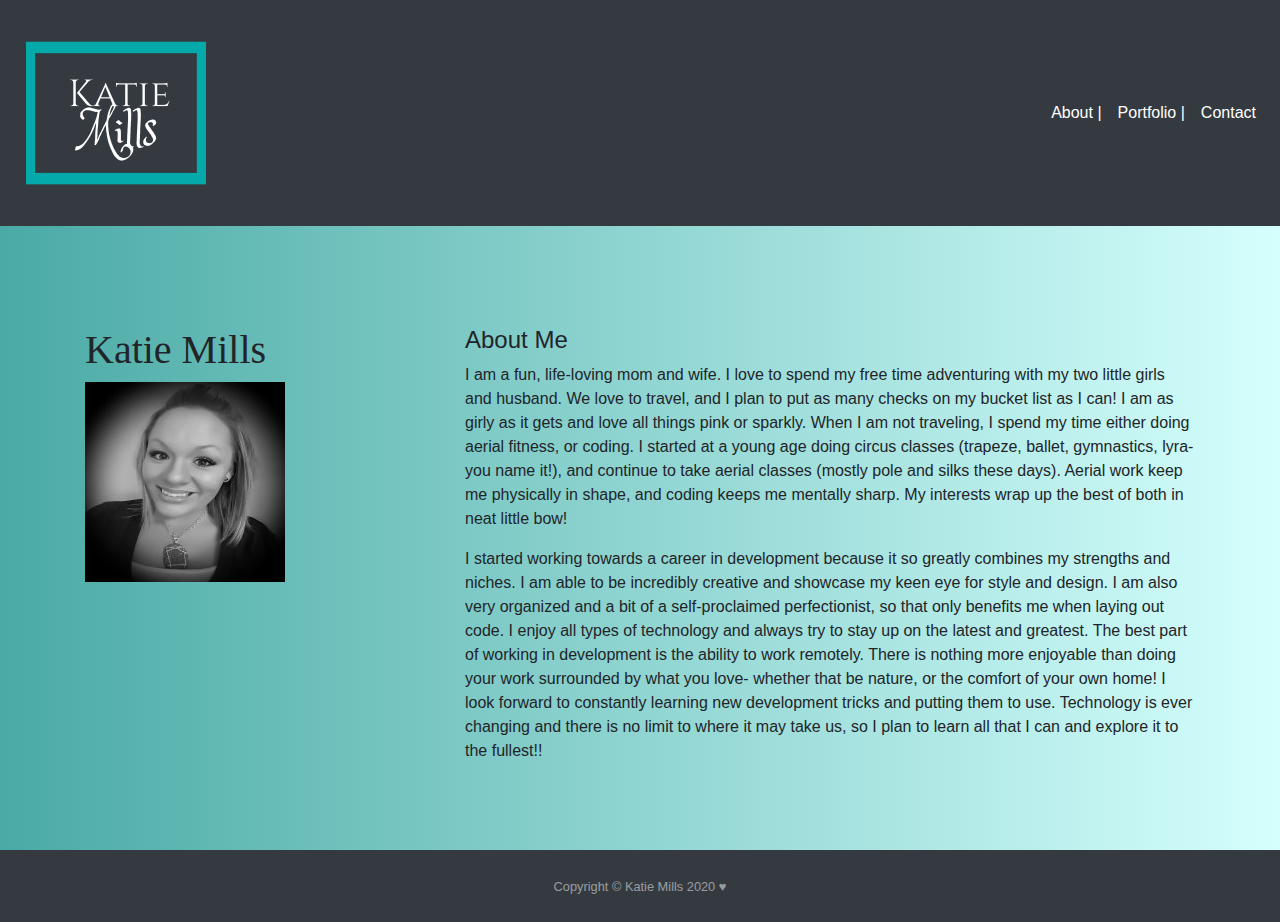
<file: index.html>
<!doctype html>
<html lang="en-us">

<head>
  <meta charset="UTF-8">
  <meta name="viewport" content="width=device-width, initial-scale=1.0">
  <meta http-equiv="X-UA-Compatible" content="ie=edge">

  <title>About Me | Katie Mills</title>
  
  <link rel="stylesheet" href="https://stackpath.bootstrapcdn.com/bootstrap/4.4.1/css/bootstrap.min.css"
    integrity="sha384-Vkoo8x4CGsO3+Hhxv8T/Q5PaXtkKtu6ug5TOeNV6gBiFeWPGFN9MuhOf23Q9Ifjh" crossorigin="anonymous">

  <link rel="stylesheet" href="assets/css/style.css">

</head>

<body>

  <nav class="navbar navbar-expand-lg navbar-dark bg-dark static-top">
    <a class="navbar-brand js-scroll-trigger" href="#page-top">

      <span class="d-none d-lg-block">
        <img class="img-fluid img-profile mr-auto" src="assets/css/images/logo.png" alt="me">
      </span>
    </a>
    <button class="navbar-toggler" type="button" data-toggle="collapse" data-target="#navbarSupportedContent"
      aria-controls="navbarSupportedContent" aria-expanded="false" aria-label="Toggle navigation">
      <span class="navbar-toggler-icon"></span>
    </button>
    <div class="collapse navbar-collapse" id="navbarSupportedContent">
      <div class="navbar-header ml-auto">
        <ul class="navbar-nav">
          <li class="nav-item">
            <a class="nav-link js-scroll-trigger" style="color: white;" href="index.html">About |</a>
          </li>
          <li class="nav-item">
            <a class="nav-link js-scroll-trigger" style="color: white;" href="portfolio.html">Portfolio |</a>
          </li>
          <li class="nav-item">
            <a class="nav-link js-scroll-trigger" style="color: white;" href="contact.html">Contact</a>
          </li>
        </ul>
      </div>
  </nav>

  <div class="container" style="margin-top:100px">
    <div class="row">
      <div class="col-sm-4">
        <h1 style="font-family:Georgia, 'Times New Roman', Times, serif">Katie Mills</h1>
        <img class="img-fluid img-profile ml-auto mb-2" src="assets/css/images/portfolio-profile-picture.jpg" alt="me">
        <hr class="d-sm-none">
      </div>
      <div class="col-sm-8">
        <h4>About Me</h4>
        <p>I am a fun, life-loving mom and wife. I love to spend my free time adventuring with my two little girls and
          husband. We love to travel, and I plan to put as many checks on my bucket list as I can! I am as girly as it
          gets and love all things pink or sparkly. When I am not traveling, I spend my time either doing aerial
          fitness, or coding. I started at a young age doing circus classes (trapeze, ballet, gymnastics, lyra- you name
          it!), and continue to take aerial classes (mostly pole and silks these days). Aerial work keep me physically
          in shape, and coding keeps me mentally sharp. My interests wrap up the best of both in neat little bow!</p>
        <p>I started working towards a career in development because it so greatly combines my strengths and niches. I
          am able to be incredibly creative and showcase my keen eye for style and design. I am also very organized and
          a bit of a self-proclaimed perfectionist, so that only benefits me when laying out code. I enjoy all types of
          technology and always try to stay up on the latest and greatest. The best part of working in development is
          the ability to work remotely. There is nothing more enjoyable than doing your work surrounded by what you
          love- whether that be nature, or the comfort of your own home! I look forward to constantly learning new
          development tricks and putting them to use. Technology is ever changing and there is no limit to where it may
          take us, so I plan to learn all that I can and explore it to the fullest!!</p>
      </div>
    </div>
  </div>
    
  <div class="footer">
    <div class="py-4 bg-dark text-white-50 text-center">
        <small>Copyright &copy; Katie Mills 2020 &hearts;</small>
      </div>
    </footer>

</body>

</html>
</file>
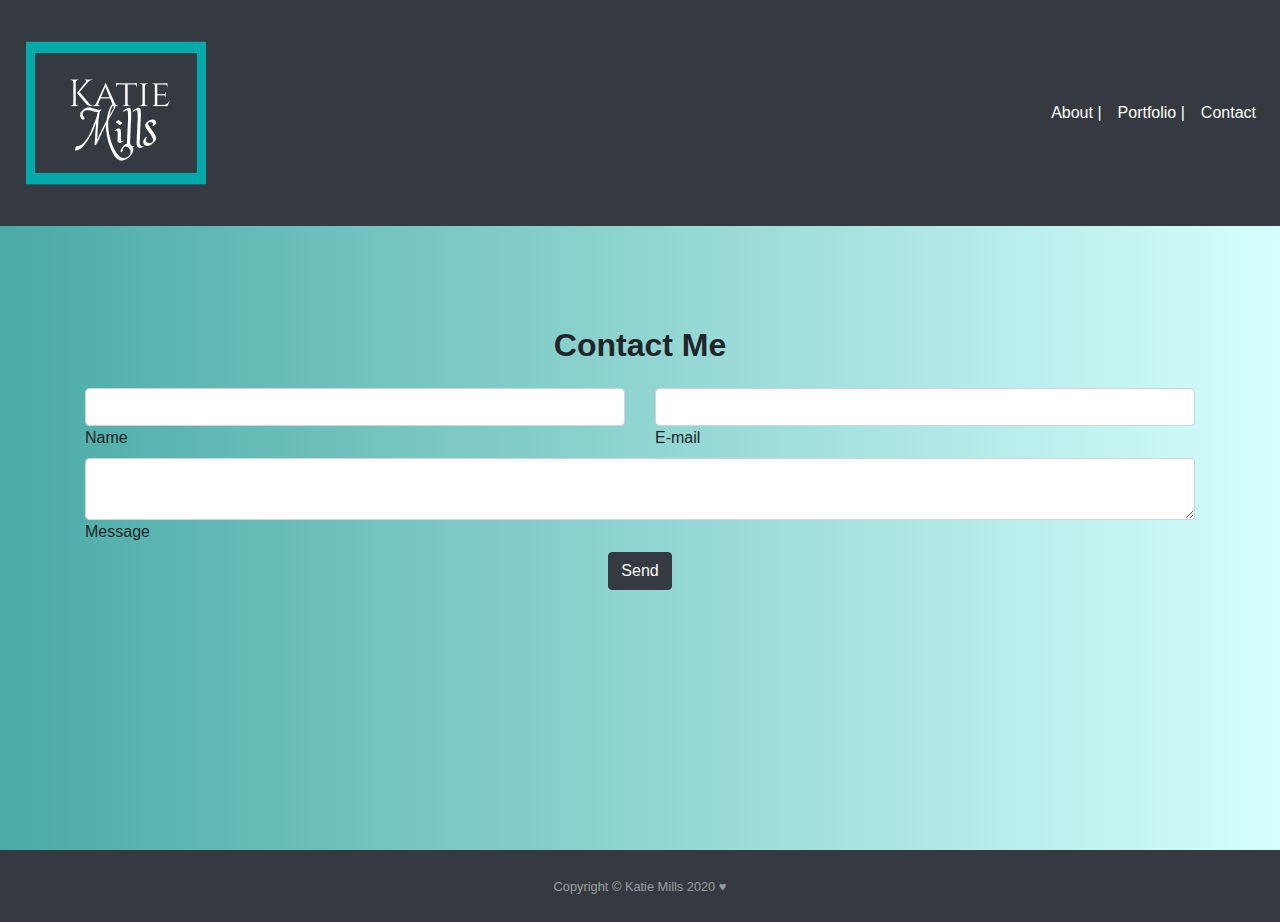
<file: contact.html>
<!doctype html>
<html lang="en-us">

<head>
  <meta charset="UTF-8">
  <meta name="viewport" content="width=device-width, initial-scale=1.0">
  <meta http-equiv="X-UA-Compatible" content="ie=edge">

  <title>About Me | Katie Mills</title>

  <link rel="stylesheet" href="https://stackpath.bootstrapcdn.com/bootstrap/4.4.1/css/bootstrap.min.css"
    integrity="sha384-Vkoo8x4CGsO3+Hhxv8T/Q5PaXtkKtu6ug5TOeNV6gBiFeWPGFN9MuhOf23Q9Ifjh" crossorigin="anonymous">

  <link rel="stylesheet" href="assets/css/style.css">

</head>

<body>

  <nav class="navbar navbar-expand-lg navbar-dark bg-dark static-top">
    <a class="navbar-brand js-scroll-trigger" href="#page-top">

      <span class="d-none d-lg-block">
        <img class="img-fluid img-profile mr-auto" src="assets/css/images/logo.png" alt="me">
      </span>
    </a>
    <button class="navbar-toggler" type="button" data-toggle="collapse" data-target="#navbarSupportedContent"
      aria-controls="navbarSupportedContent" aria-expanded="false" aria-label="Toggle navigation">
      <span class="navbar-toggler-icon"></span>
    </button>
    <div class="collapse navbar-collapse" id="navbarSupportedContent">
      <div class="navbar-header ml-auto">
        <ul class="navbar-nav">
          <li class="nav-item">
            <a class="nav-link js-scroll-trigger" style="color: white;" href="index.html">About |</a>
          </li>
          <li class="nav-item">
            <a class="nav-link js-scroll-trigger" style="color: white;" href="portfolio.html">Portfolio |</a>
          </li>
          <li class="nav-item">
            <a class="nav-link js-scroll-trigger" style="color: white;" href="contact.html">Contact</a>
          </li>
        </ul>
      </div>
  </nav>

<div class="container" style="margin-top: 100px;">
  <section class="mb-4">
  <h2 class="h1-responsive font-weight-bold text-center my-4">Contact Me</h2>
  <div class="row">
      <div class="col-md-12 mb-md-0 mb-3">
          <form id="contact-form" name="contact-form" action="mail.php" method="POST">

           
              <div class="row">

               
                  <div class="col-md-6">
                      <div class="md-form mb-0">
                          <input type="text" id="name" name="name" class="form-control">
                          <label for="name" class="">Name</label>
                      </div>
                  </div>
                 

                
                  <div class="col-md-6">
                      <div class="md-form mb-0">
                          <input type="text" id="email" name="email" class="form-control">
                          <label for="email" class="">E-mail</label>
                      </div>
                  </div>
                  

              </div>
            
              <div class="row">

                  <div class="col-md-12">

                      <div class="md-form">
                          <textarea type="text" id="message" name="message" rows="2" class="form-control md-textarea"></textarea>
                          <label for="message">Message</label>
                      </div>

                  </div>
              </div>

          </form>

          <div class="text-center text-md-center">
              <a class="btn btn-dark" style="color: white;" onclick="document.getElementById('contact-form').submit();">Send</a>
          </div>
          <div class="status"></div>
      </div>
</div>

  <div class="footer">
    <div class="py-4 bg-dark text-white-50 text-center">
        <small>Copyright &copy; Katie Mills 2020 &hearts;</small>
      </div>
    </footer>  

</body>

</html>
</file>
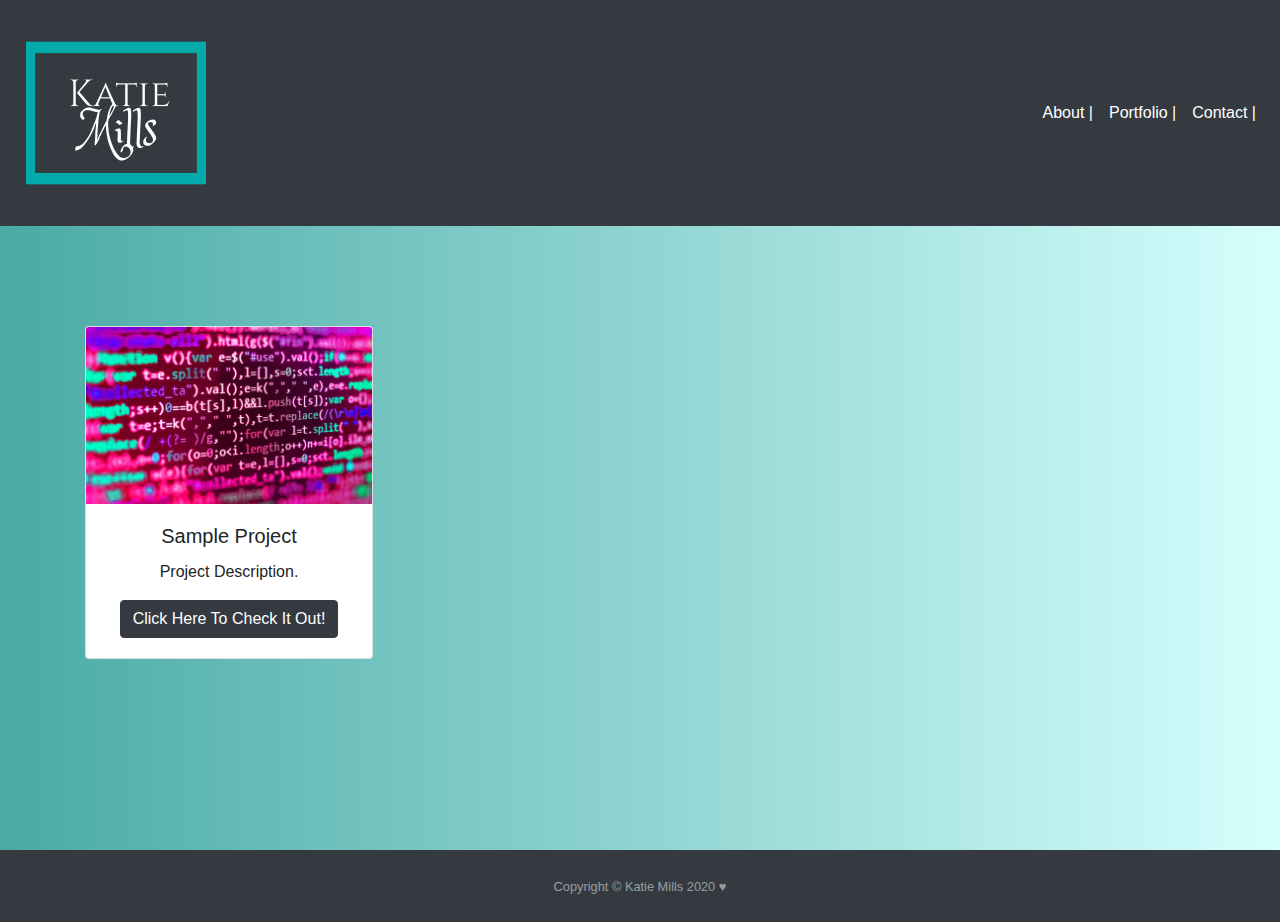
<file: portfolio.html>
<!doctype html>
<html lang="en-us">

<head>
  <meta charset="UTF-8">
  <meta name="viewport" content="width=device-width, initial-scale=1.0">
  <meta http-equiv="X-UA-Compatible" content="ie=edge">

  <title>About Me | Katie Mills</title>
  
  <link rel="stylesheet" href="https://stackpath.bootstrapcdn.com/bootstrap/4.4.1/css/bootstrap.min.css"
    integrity="sha384-Vkoo8x4CGsO3+Hhxv8T/Q5PaXtkKtu6ug5TOeNV6gBiFeWPGFN9MuhOf23Q9Ifjh" crossorigin="anonymous">

  <link rel="stylesheet" href="assets/css/style.css">

</head>

<body>

  <nav class="navbar navbar-expand-lg navbar-dark bg-dark static-top">
    <a class="navbar-brand js-scroll-trigger" href="#page-top">

      <span class="d-none d-lg-block">
        <img class="img-fluid img-profile mr-auto" src="assets/css/images/logo.png" alt="me">
      </span>
    </a>
    <button class="navbar-toggler" type="button" data-toggle="collapse" data-target="#navbarSupportedContent"
      aria-controls="navbarSupportedContent" aria-expanded="false" aria-label="Toggle navigation">
      <span class="navbar-toggler-icon"></span>
    </button>
    <div class="collapse navbar-collapse" id="navbarSupportedContent">
      <div class="navbar-header ml-auto">
        <ul class="navbar-nav">
          <li class="nav-item">
            <a class="nav-link js-scroll-trigger" style="color: white;" href="index.html">About |</a>
          </li>
          <li class="nav-item">
            <a class="nav-link js-scroll-trigger" style="color: white;" href="portfolio.html">Portfolio |</a>
          </li>
          <li class="nav-item">
            <a class="nav-link js-scroll-trigger" style="color: white;" href="contact.html">Contact |</a>
          </li>
        </ul>
      </div>
  </nav>

  <div class="container" style="margin-top:100px">
    <div class="row">
      <div class="col-sm-4">
        <div class="card align-items-center" style="width: 18rem;">
          <img class="card-img-top" src="assets/css/images/projects-placeholder.jpeg" alt="my projects">
          <div class="card-body">
            <!-- Sample project placeholder image until I post finished projects -->
            <h5 class="card-title text-center">Sample Project</h5>
            <!-- Description of project will go here. -->
            <p class="card-text text-center">Project Description.</p>
            <!-- This is where the link to my project will go-->
            <a href="#" class="btn btn-dark">Click Here To Check It Out!</a>
          </div>
       </div>   
    </div>
  </div>

  <div class="footer">
    <div class="py-4 bg-dark text-white-50 text-center">
      <small>Copyright &copy; Katie Mills 2020 &hearts;</small>
    </div>
  </footer>

  </body>
  
  </html>
</file>
<file: assets/css/style.css>
body {
  background: linear-gradient(to right, #4aaaa5, #d5fffd);
}

html {
  height: 100%; 
 }

  .footer {
  position:absolute;
    bottom: 0;
    left: 0;
    width: 100%;
    height: 50px;
  }
</file>
